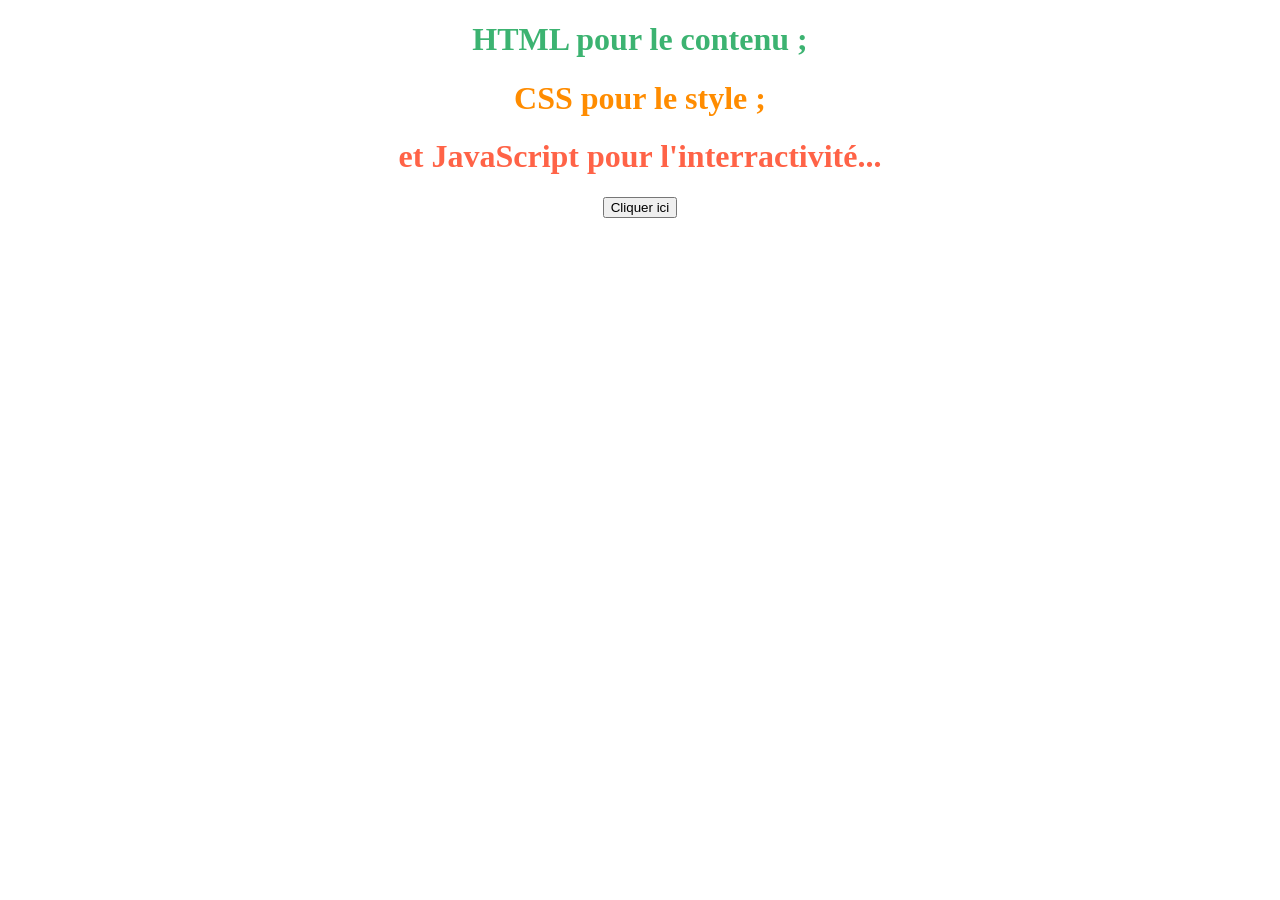
<file: Exemple3/Exemple3.html>
<!doctype html>
<html lang="fr">
    <head>
        <meta charset="utf-8">
        <title>HTML+CSS+JS</title>
        <link rel="stylesheet" href="Exemple3.css">
        <script src="Exemple3.js"></script>
    </head>
    <body>
        <h1 id="html">HTML pour le contenu ;</h1>
        <h1 id="css">CSS pour le style ;</h1>
        <h1 id="javascript">et JavaScript pour l'interractivité...</h1>
        <button onclick="maFonction()">Cliquer ici</button>
    </body> 
</html>
</file>
<file: Exemple3/Exemple3.css>
body{
    text-align: center;    
}
#html{
    color : MediumSeaGreen;
}
#css{
    color : darkorange;
}
#javascript{
    color : tomato;
}
</file>
